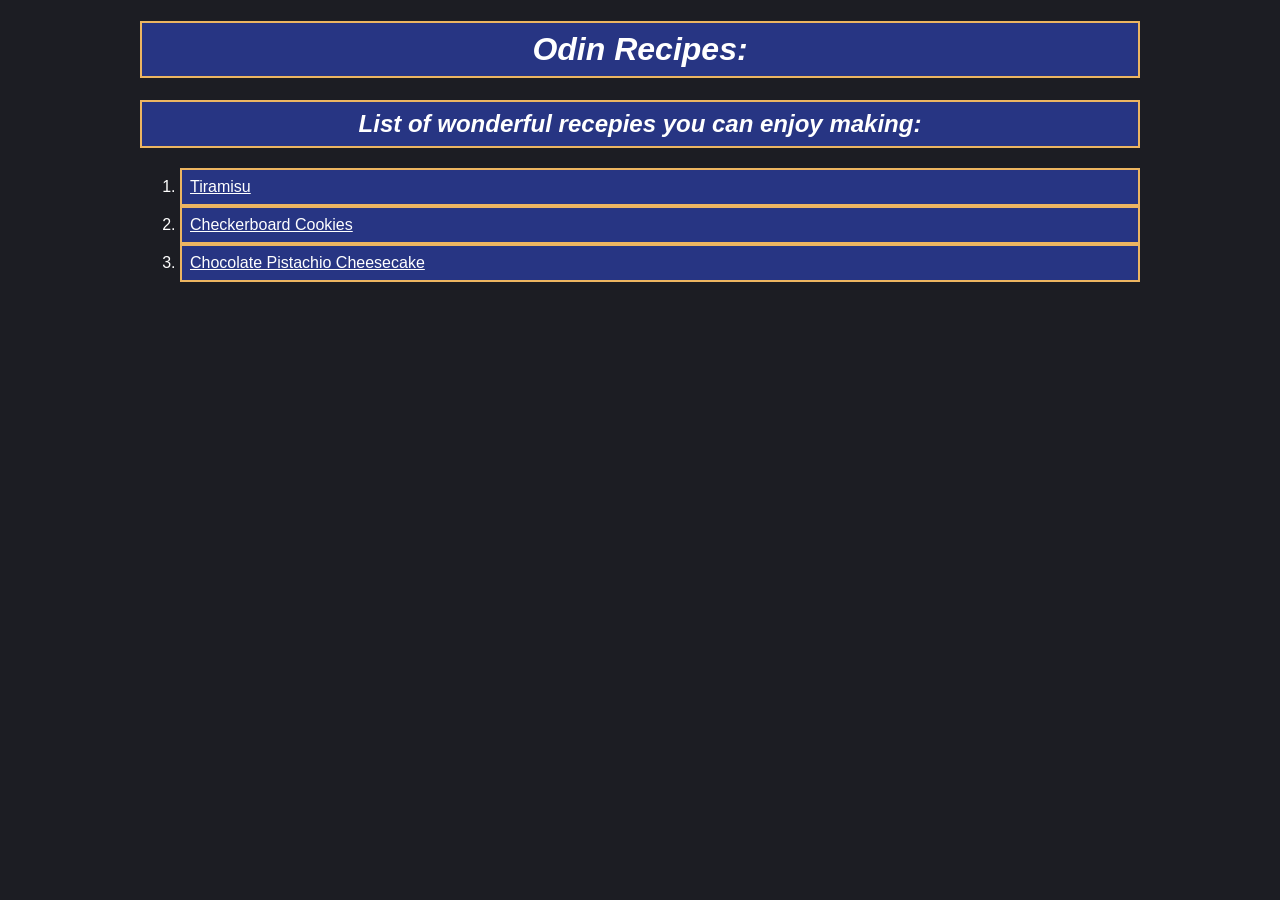
<file: index.html>
<!DOCTYPE html>
<html lang="en">
<head>
    <meta charset="UTF-8">
    <meta name="viewport" content="width=device-width, initial-scale=1.0">
    <link href="styles.css" rel="stylesheet">
    <title>Odin Recipes</title>
</head>
<body>
    <h1 class="title">Odin Recipes:</h1>

    <h2 class="card-title">List of wonderful recepies you can enjoy making:</h2>
    <div class="list-card">
        <ol class="ordered-list">
            <li><a href="./recipes/tiramisu.html">Tiramisu</a></li>
            <li><a href="./recipes/checkerboard-cookies.html">Checkerboard Cookies</a></li>
            <li><a href="./recipes/chocolate-pistachio-cheesecake.html">Chocolate Pistachio Cheesecake</a></li>
        </ol>
    </div>

</body>
</html>
</file>
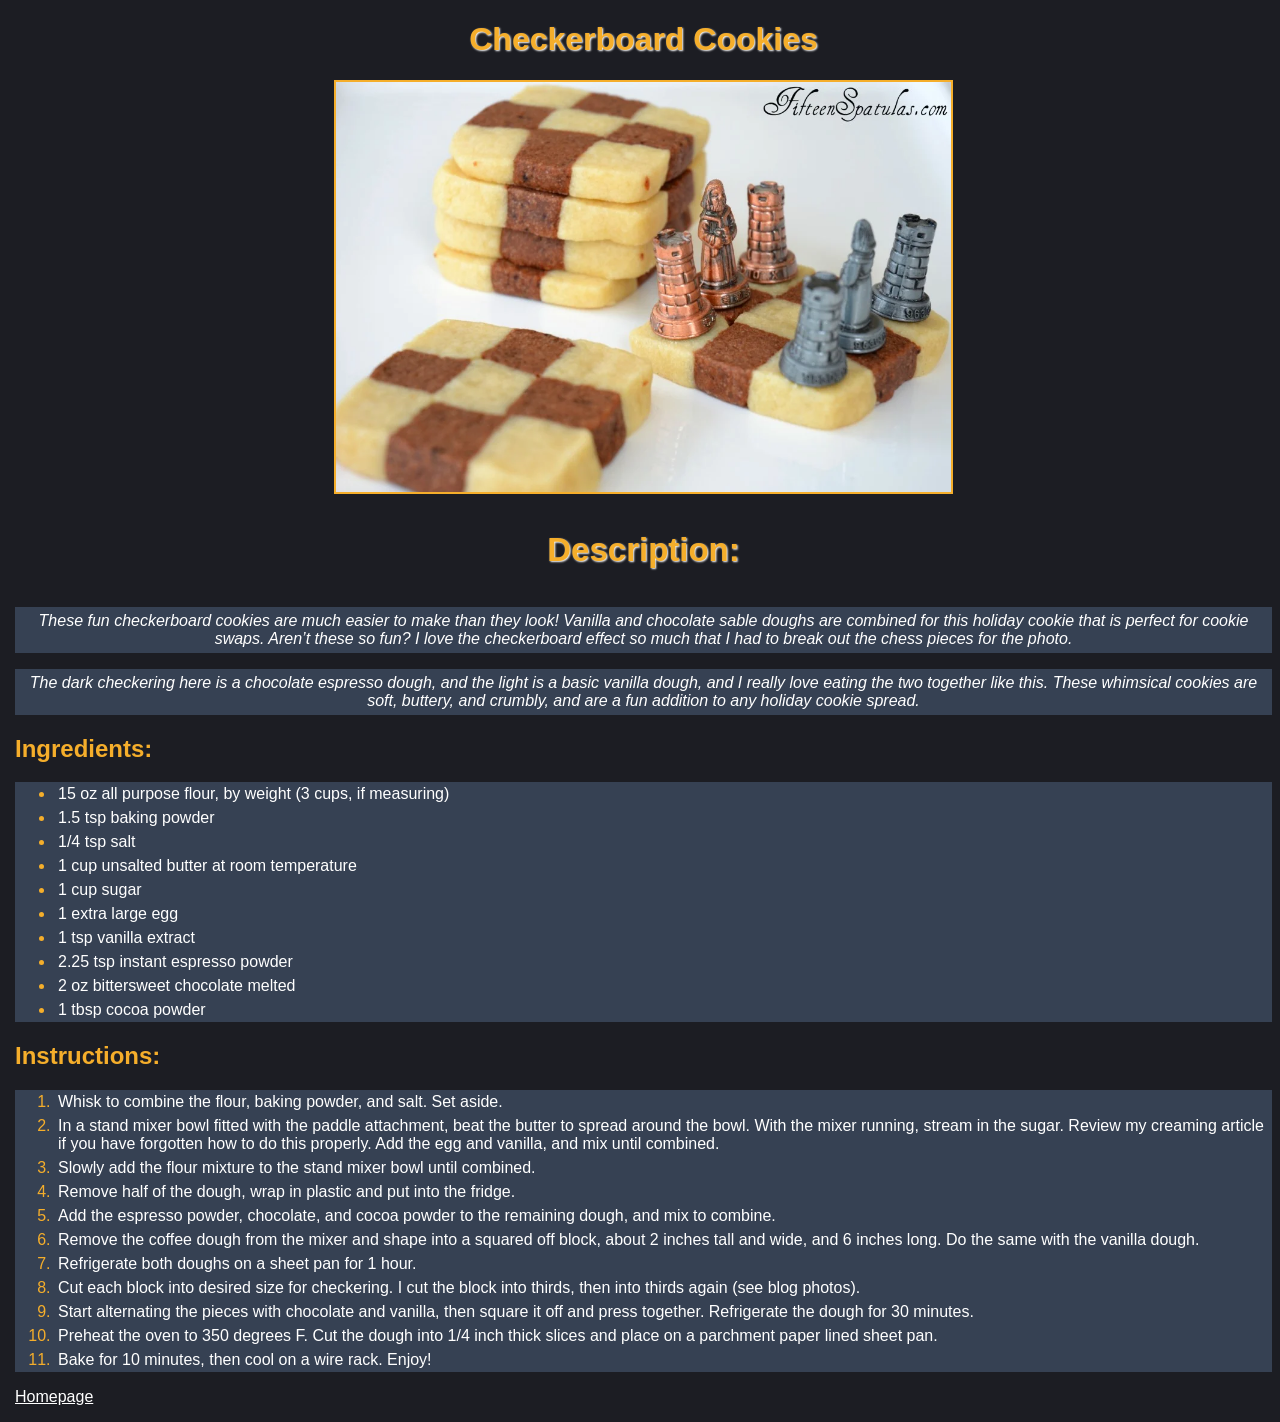
<file: recipes/checkerboard-cookies.html>
<!DOCTYPE html>
<html lang="en">
<head>
    <meta charset="UTF-8">
    <meta name="viewport" content="width=device-width, initial-scale=1.0">
    <link href="checkerboard-cookies.css" rel="stylesheet">
    <title>Checkerboard Cookies</title>
</head>
<body>
    <h1 class="main-title">Checkerboard Cookies</h1>
    <img src="../images/checkerboard_cookies1024x682.webp" alt="checkerbord cookies with chesspices on top" width="615" height="410">

    <h2 class="description-title">Description:</h2>

    <p class="description"><em>These fun checkerboard cookies are much easier to make than they look! Vanilla and chocolate sable doughs are combined for this holiday cookie that is perfect for cookie swaps.
        Aren’t these so fun? I love the checkerboard effect so much that I had to break out the chess pieces for the photo.</em></p>

    <p class="description"><em>The dark checkering here is a chocolate espresso dough, and the light is a basic vanilla dough, and I really love eating the two together like this. 
        These whimsical cookies are soft, buttery, and crumbly, and are a fun addition to any holiday cookie spread.</em></p>

    <h2 class="list-title">Ingredients:</h2>

    <ul>
        <li>15 oz all purpose flour, by weight (3 cups, if measuring)</li>
        <li>1.5 tsp baking powder</li>
        <li>1/4 tsp salt</li>
        <li>1 cup unsalted butter at room temperature</li>
        <li>1 cup sugar</li>
        <li>1 extra large egg</li>
        <li>1 tsp vanilla extract</li>
        <li>2.25 tsp instant espresso powder</li>
        <li>2 oz bittersweet chocolate melted</li>
        <li>1 tbsp cocoa powder</li>
    </ul>

    <h2 class="list-title">Instructions:</h2>

    <ol>
        <li>Whisk to combine the flour, baking powder, and salt. Set aside.</li>
        <li>In a stand mixer bowl fitted with the paddle attachment, beat the butter to spread around the bowl. With the mixer running, stream in the sugar. Review my creaming article if you have forgotten how to do this properly. Add the egg and vanilla, and mix until combined.</li>
        <li>Slowly add the flour mixture to the stand mixer bowl until combined.</li>
        <li>Remove half of the dough, wrap in plastic and put into the fridge.</li>
        <li>Add the espresso powder, chocolate, and cocoa powder to the remaining dough, and mix to combine.</li>
        <li>Remove the coffee dough from the mixer and shape into a squared off block, about 2 inches tall and wide, and 6 inches long. Do the same with the vanilla dough.</li>
        <li>Refrigerate both doughs on a sheet pan for 1 hour.</li>
        <li>Cut each block into desired size for checkering. I cut the block into thirds, then into thirds again (see blog photos).</li>
        <li>Start alternating the pieces with chocolate and vanilla, then square it off and press together. Refrigerate the dough for 30 minutes.</li>
        <li>Preheat the oven to 350 degrees F. Cut the dough into 1/4 inch thick slices and place on a parchment paper lined sheet pan.</li>
        <li>Bake for 10 minutes, then cool on a wire rack. Enjoy!</li>
    </ol>

    <p><a class="homepage" href="../index.html">Homepage</a></p>
</body>
</html>
</file>
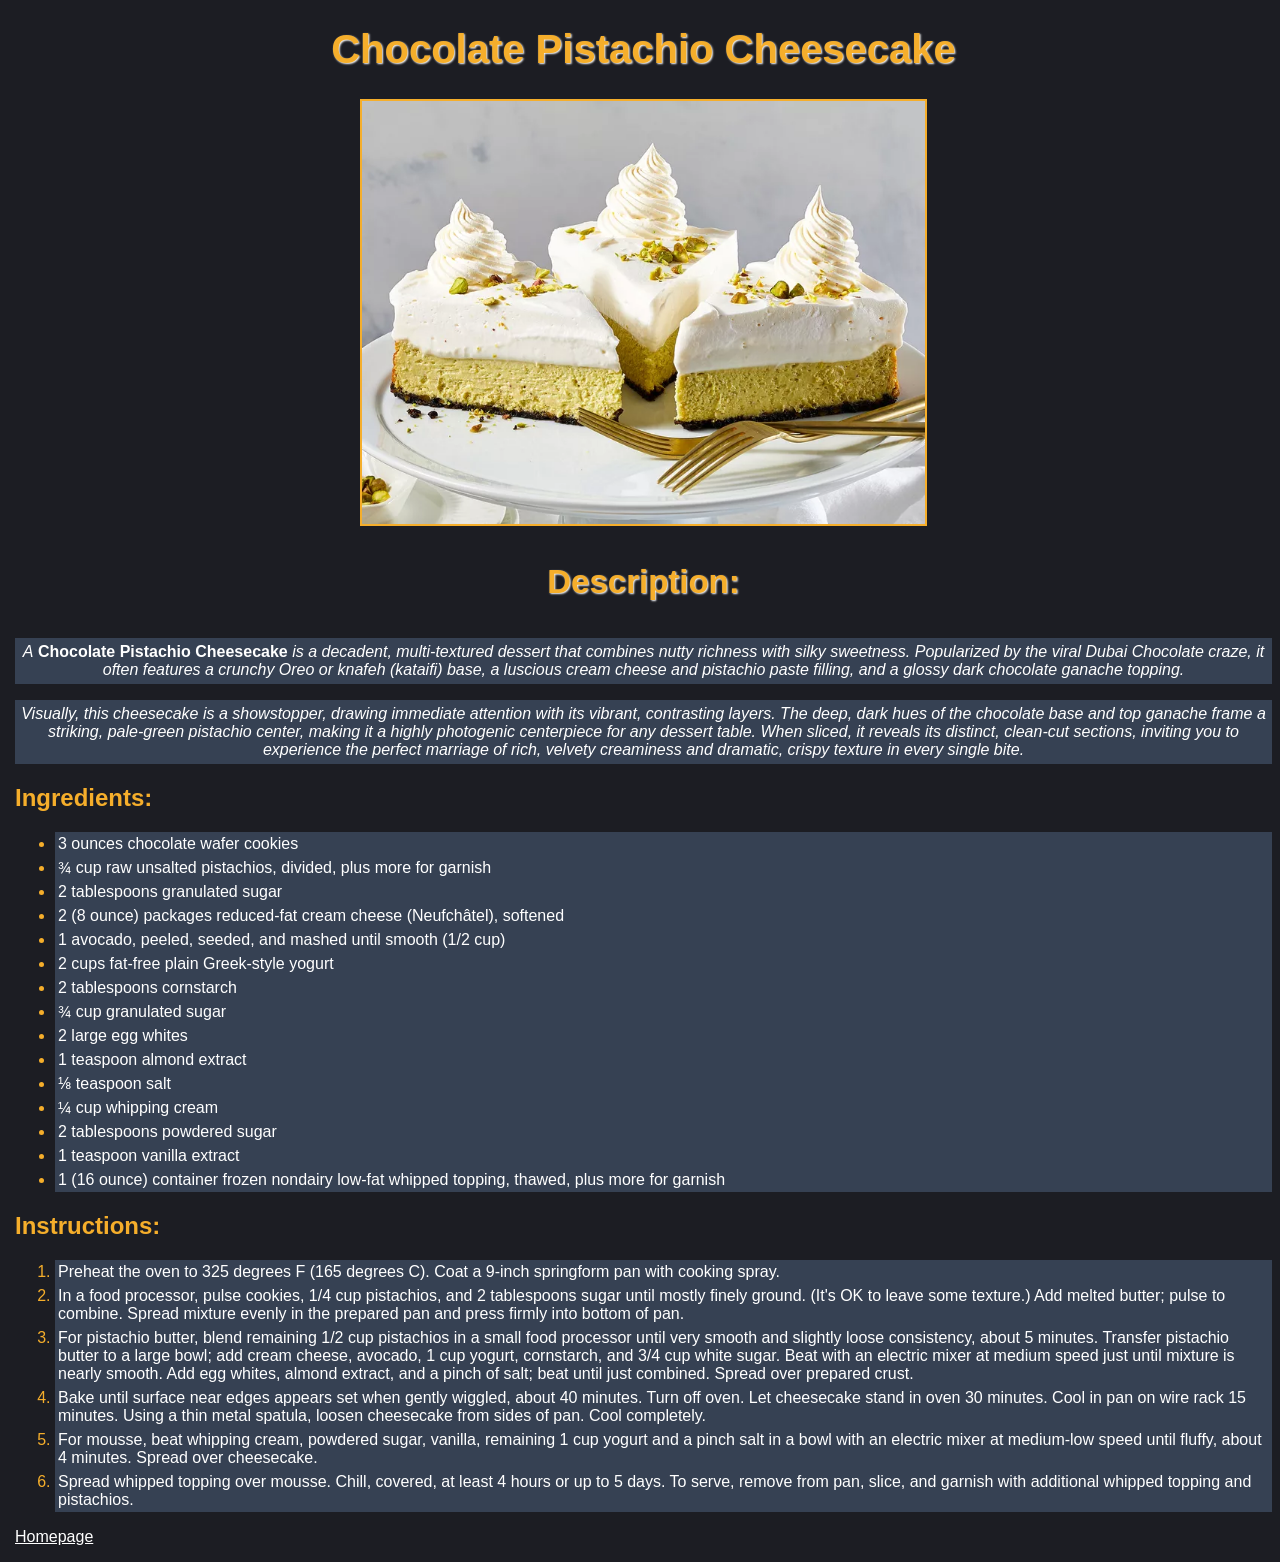
<file: recipes/chocolate-pistachio-cheesecake.html>
<!DOCTYPE html>
<html lang="en">
<head>
    <meta charset="UTF-8">
    <meta name="viewport" content="width=device-width, initial-scale=1.0">
    <link href="chocolate-pistachio-cheesecake.css" rel="stylesheet">
    <title>Chocolate Pistachio Cheesecake</title>
</head>
<body>
    <h1 class="main-title">Chocolate Pistachio Cheesecake</h1>
    <img src="../images/chocolate-pistachio-cheesecake750x563.webp" alt="pistachio cheesecake on the plate" width="563" height="423">

    <h2 class="description-title">Description:</h2>
    <p class="description"><em>A</em> <strong>Chocolate Pistachio Cheesecake</strong> <em>is a decadent, multi-textured dessert that combines nutty richness with silky sweetness. Popularized by the viral Dubai Chocolate craze, it often features a crunchy Oreo or knafeh (kataifi) base, a luscious cream cheese and pistachio paste filling, and a glossy dark chocolate ganache topping.</em></p>
    <p class="description"><em>Visually, this cheesecake is a showstopper, drawing immediate attention with its vibrant, contrasting layers. The deep, dark hues of the chocolate base and top ganache frame a striking, pale-green pistachio center, making it a highly photogenic centerpiece for any dessert table. When sliced, it reveals its distinct, clean-cut sections, inviting you to experience the perfect marriage of rich, velvety creaminess and dramatic, crispy texture in every single bite.</em></p>

    <h2 class="list-title">Ingredients:</h2>
    <ul>
        <li>3 ounces chocolate wafer cookies</li>
        <li>¾ cup raw unsalted pistachios, divided, plus more for garnish</li>
        <li>2 tablespoons granulated sugar</li>
        <li>2 (8 ounce) packages reduced-fat cream cheese (Neufchâtel), softened</li>
        <li>1 avocado, peeled, seeded, and mashed until smooth (1/2 cup)</li>
        <li>2 cups fat-free plain Greek-style yogurt</li>
        <li>2 tablespoons cornstarch</li>
        <li>¾ cup granulated sugar</li>
        <li>2 large egg whites</li>
        <li>1 teaspoon almond extract</li>
        <li>⅛ teaspoon salt</li>
        <li>¼ cup whipping cream</li>
        <li>2 tablespoons powdered sugar</li>
        <li>1 teaspoon vanilla extract</li>
        <li>1 (16 ounce) container frozen nondairy low-fat whipped topping, thawed, plus more for garnish</li>
    </ul>

    <h2 class="list-title">Instructions:</h2>
    <ol>
        <li>Preheat the oven to 325 degrees F (165 degrees C). Coat a 9-inch springform pan with cooking spray.</li>
        <li>In a food processor, pulse cookies, 1/4 cup pistachios, and 2 tablespoons sugar until mostly finely ground. (It's OK to leave some texture.) Add melted butter; pulse to combine. Spread mixture evenly in the prepared pan and press firmly into bottom of pan.</li>
        <li>For pistachio butter, blend remaining 1/2 cup pistachios in a small food processor until very smooth and slightly loose consistency, about 5 minutes. Transfer pistachio butter to a large bowl; add cream cheese, avocado, 1 cup yogurt, cornstarch, and 3/4 cup white sugar. Beat with an electric mixer at medium speed just until mixture is nearly smooth. Add egg whites, almond extract, and a pinch of salt; beat until just combined. Spread over prepared crust.</li>
        <li>Bake until surface near edges appears set when gently wiggled, about 40 minutes. Turn off oven. Let cheesecake stand in oven 30 minutes. Cool in pan on wire rack 15 minutes. Using a thin metal spatula, loosen cheesecake from sides of pan. Cool completely.</li>
        <li>For mousse, beat whipping cream, powdered sugar, vanilla, remaining 1 cup yogurt and a pinch salt in a bowl with an electric mixer at medium-low speed until fluffy, about 4 minutes. Spread over cheesecake.</li>
        <li>Spread whipped topping over mousse. Chill, covered, at least 4 hours or up to 5 days. To serve, remove from pan, slice, and garnish with additional whipped topping and pistachios.</li>
    </ol>

    <p><a class="homepage" href="../index.html">Homepage</a></p>
</body>
</html>
</file>
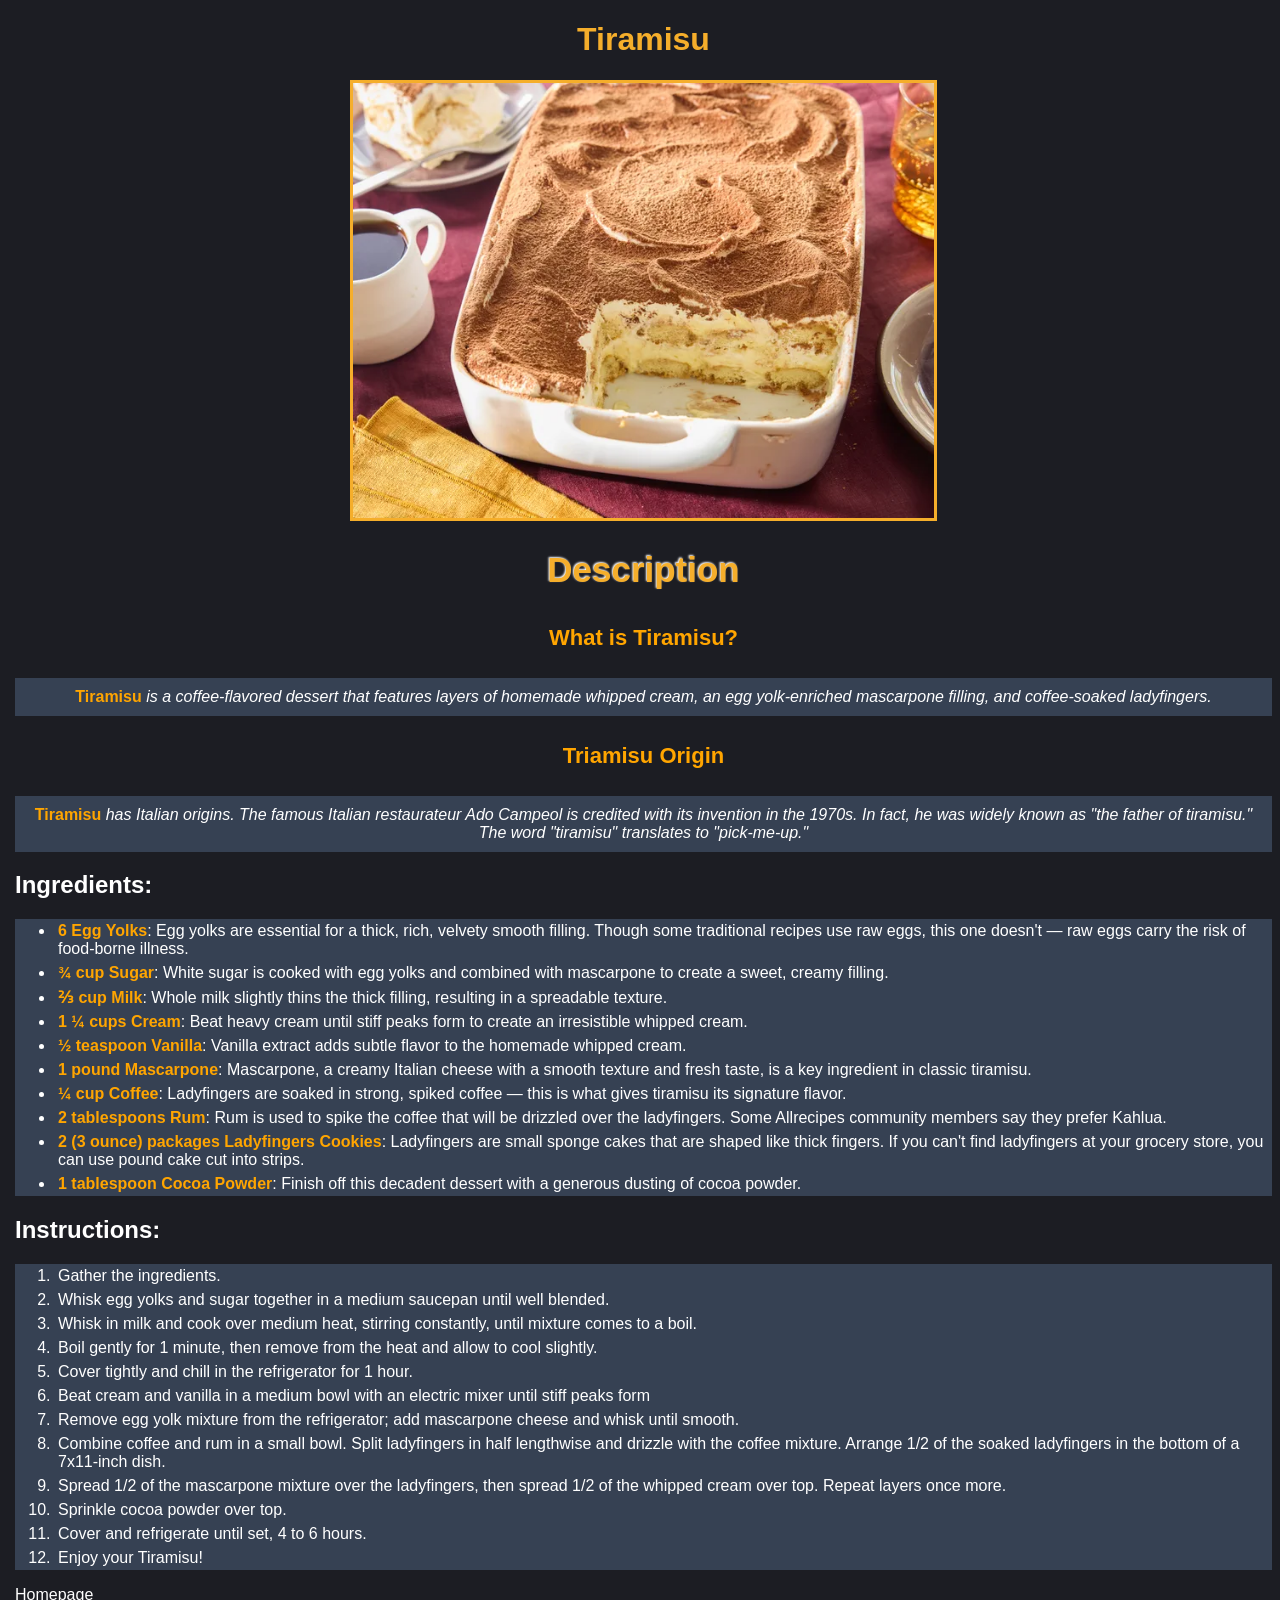
<file: recipes/tiramisu.html>
<!DOCTYPE html>
<html lang="en">
<head>
    <meta charset="UTF-8">
    <meta name="viewport" content="width=device-width, initial-scale=1.0">
    <link href="tiramisu.css" rel="stylesheet">
    <title>Tiramisu</title>
</head>
<body>
    <h1 class="title-page">Tiramisu</h1>
    <img src="../images/tiramisu683Wx512H.webp" alt="tiramisu in a casserole dish" width="581" hight="436">

    <h2 class="title-main">Description</h2>

    <h3 class="title">What is Tiramisu?</h3>
    <p class="description"><strong>Tiramisu</strong> <em>is a coffee-flavored dessert that features layers of homemade whipped cream, an egg yolk-enriched mascarpone filling, and coffee-soaked ladyfingers.</em></p>

    <h3 class="title">Triamisu Origin</h3>
    <p class="description"><strong>Tiramisu</strong> <em>has Italian origins. The famous Italian restaurateur Ado Campeol is credited with its invention in the 1970s. In fact, he was widely known as "the father of tiramisu." The word "tiramisu" translates to "pick-me-up."</em></p>

    <h2 class="title-list">Ingredients:</h2>
    <ul>
        <li><strong>6 Egg Yolks</strong>: Egg yolks are essential for a thick, rich, velvety smooth filling. Though some traditional recipes use raw eggs, this one doesn't — raw eggs carry the risk of food-borne illness.</li>
        <li><strong>¾ cup Sugar</strong>: White sugar is cooked with egg yolks and combined with mascarpone to create a sweet, creamy filling.</li>
        <li><strong>⅔ cup Milk</strong>: Whole milk slightly thins the thick filling, resulting in a spreadable texture.</li>
        <li><strong>1 ¼ cups Cream</strong>: Beat heavy cream until stiff peaks form to create an irresistible whipped cream.</li>
        <li><strong>½ teaspoon Vanilla</strong>: Vanilla extract adds subtle flavor to the homemade whipped cream.</li>
        <li><strong>1 pound Mascarpone</strong>: Mascarpone, a creamy Italian cheese with a smooth texture and fresh taste, is a key ingredient in classic tiramisu.</li>
        <li><strong>¼ cup Coffee</strong>: Ladyfingers are soaked in strong, spiked coffee — this is what gives tiramisu its signature flavor.</li>
        <li><strong>2 tablespoons Rum</strong>: Rum is used to spike the coffee that will be drizzled over the ladyfingers. Some Allrecipes community members say they prefer Kahlua.</li>
        <li><strong>2 (3 ounce) packages Ladyfingers Cookies</strong>: Ladyfingers are small sponge cakes that are shaped like thick fingers. If you can't find ladyfingers at your grocery store, you can use pound cake cut into strips.</li>
        <li><strong>1 tablespoon Cocoa Powder</strong>: Finish off this decadent dessert with a generous dusting of cocoa powder.</li>
    </ul>

    <h2 class="title-list">Instructions:</h2>
    
    <ol>
        <li>Gather the ingredients.</li>
        <li>Whisk egg yolks and sugar together in a medium saucepan until well blended.</li>
        <li>Whisk in milk and cook over medium heat, stirring constantly, until mixture comes to a boil.</li>
        <li>Boil gently for 1 minute, then remove from the heat and allow to cool slightly.</li>
        <li>Cover tightly and chill in the refrigerator for 1 hour.</li>
        <li>Beat cream and vanilla in a medium bowl with an electric mixer until stiff peaks form</li>
        <li>Remove egg yolk mixture from the refrigerator; add mascarpone cheese and whisk until smooth.</li>
        <li>Combine coffee and rum in a small bowl. Split ladyfingers in half lengthwise and drizzle with the coffee mixture. Arrange 1/2 of the soaked ladyfingers in the bottom of a 7x11-inch dish.</li>
        <li>Spread 1/2 of the mascarpone mixture over the ladyfingers, then spread 1/2 of the whipped cream over top. Repeat layers once more.</li>
        <li>Sprinkle cocoa powder over top.</li>
        <li>Cover and refrigerate until set, 4 to 6 hours.</li>
        <li>Enjoy your Tiramisu!</li>
    </ol>
    <p><a class="homepage" href="../index.html">Homepage</a></p>
</body>
</html>
</file>
<file: styles.css>
body {
    max-width: 1000px;
    margin: 0 auto;
    background: #1C1D23;
    color: white;
    font-family: 'Franklin Gothic Medium', 'Arial Narrow', Arial, sans-serif;
}

.card-title, li, .title {
    background-color: #273583;
    border: 2px solid #ecb561;
    padding: 8px;
}

.title, .card-title {
    text-align: center;
    font-weight: 850;
    font-style: italic;
}

a {
    color: #FFFFFF;
}
</file>
<file: recipes/checkerboard-cookies.css>
body {
    background-color: #1C1D23;
    color: #FFFFFF;
    margin-left: 15px;
    font-family: 'Segoe UI', Tahoma, Geneva, Verdana, sans-serif;
}

.main-title {
    text-align: center;
    color: rgb(245, 174, 43);
    text-shadow: 1px 1px 2px white;
}

img {
    display: block;
    margin: 0 auto;
    border: 2px solid rgb(245, 174, 43);
}

.description-title {
    color: rgb(245, 174, 43);
    text-shadow: 1px 1px 2px white;
    font-size: 33px;
    padding: 10px;
    text-align: center;
}

.description {
    text-align: center;
    padding: 5px;
    background-color: #364153;
}

.list-title {
    color: rgb(245, 174, 43);
}

li, ol, ul {
    background-color: #364153;
}

li {
    padding: 3px;
}

li::marker {
    color: rgb(245, 174, 43);
}

.homepage {
    color: #FFFFFF;
}
</file>
<file: recipes/chocolate-pistachio-cheesecake.css>
body {
    background-color: #1C1D23;
    color: #FFFFFF;
    margin-left: 15px;
    font-family: 'Segoe UI', Tahoma, Geneva, Verdana, sans-serif;
}

.main-title {
    text-align: center;
    color: rgb(245, 174, 43);
    text-shadow: 1px 1px 2px white;
    font-size: 40px;
}

img {
    display: block;
    margin: 0 auto;
    border: 2px solid rgb(245, 174, 43);
}

.description-title {
    color: rgb(245, 174, 43);
    text-shadow: 1px 1px 2px white;
    font-size: 33px;
    padding: 10px;
    text-align: center;
}

.description {
    text-align: center;
    padding: 5px;
    background-color: #364153;
}

.list-title {
    color: rgb(245, 174, 43);
}

li::marker {
    color: rgb(245, 174, 43);   
}

li {
    padding: 3px;
    font-size: 16px;
    background-color: #364153;
}

.homepage {
    color: #FFFFFF;
}
</file>
<file: recipes/tiramisu.css>
/* * {
    outline: 2px solid rgb(245, 174, 43);
} */

body {
    background: #1C1D23;
    color: #FFFFFF;
    font-family: 'Franklin Gothic Medium', 'Arial Narrow', Arial, sans-serif;
    margin-left: 15px;
}

img {
    display: block;
    margin: 0 auto;
    border: 3px solid rgb(245, 174, 43);
}

.title-main {
    color: rgb(245, 174, 43);
    text-align: center;
    font-size: 35px;
    text-shadow: -1px -1px 2px white;
}

.title {
    color: orange;
    text-align: center;
    font-size: 22px;
    padding: 5px;
}

.title-page {
    text-align: center;
    color: rgb(245, 174, 43);
}

.description {
    text-align: center;
    background-color: #364153;
    padding: 10px;
}

ul, ol {
    background-color: #364153;
}

li {
    padding: 3px;
    background-color: #364153;  
}

strong {
    color: orange;
}

.homepage {
    color: #FFFFFF;
}
</file>
